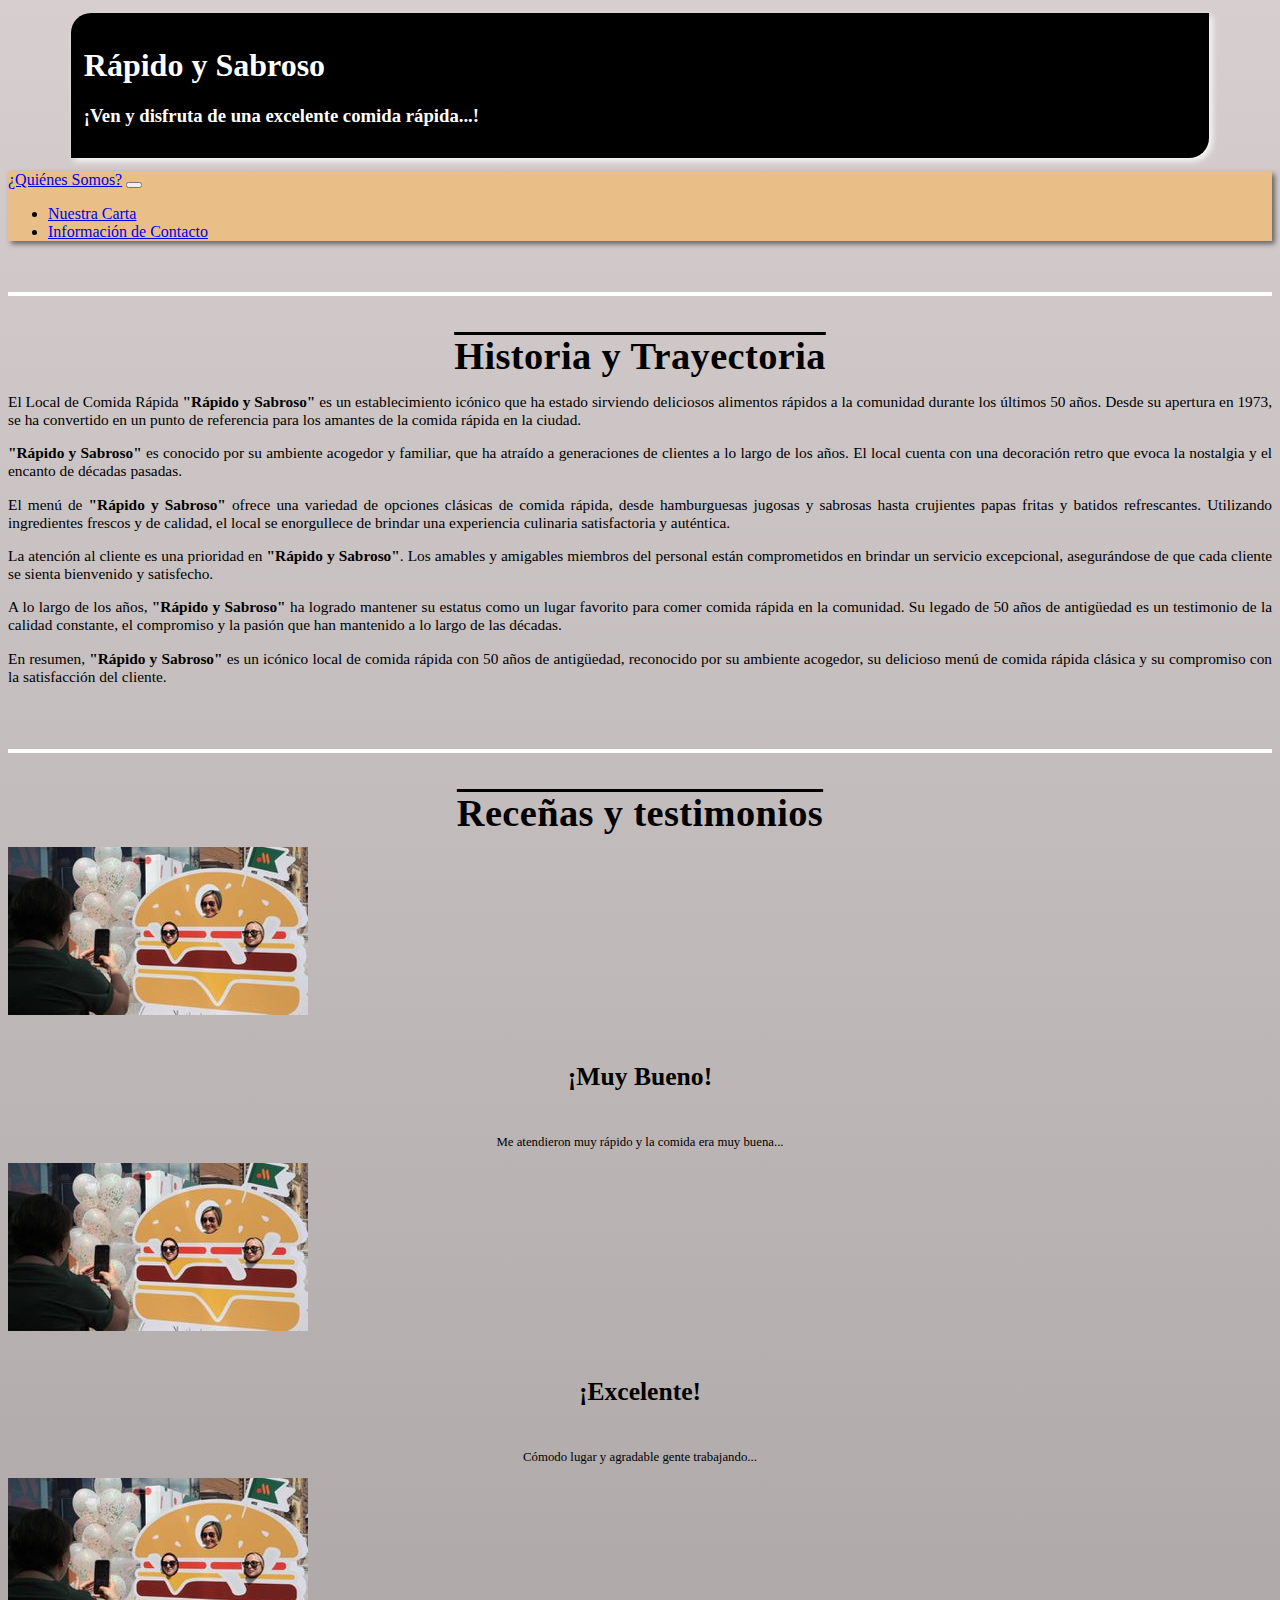
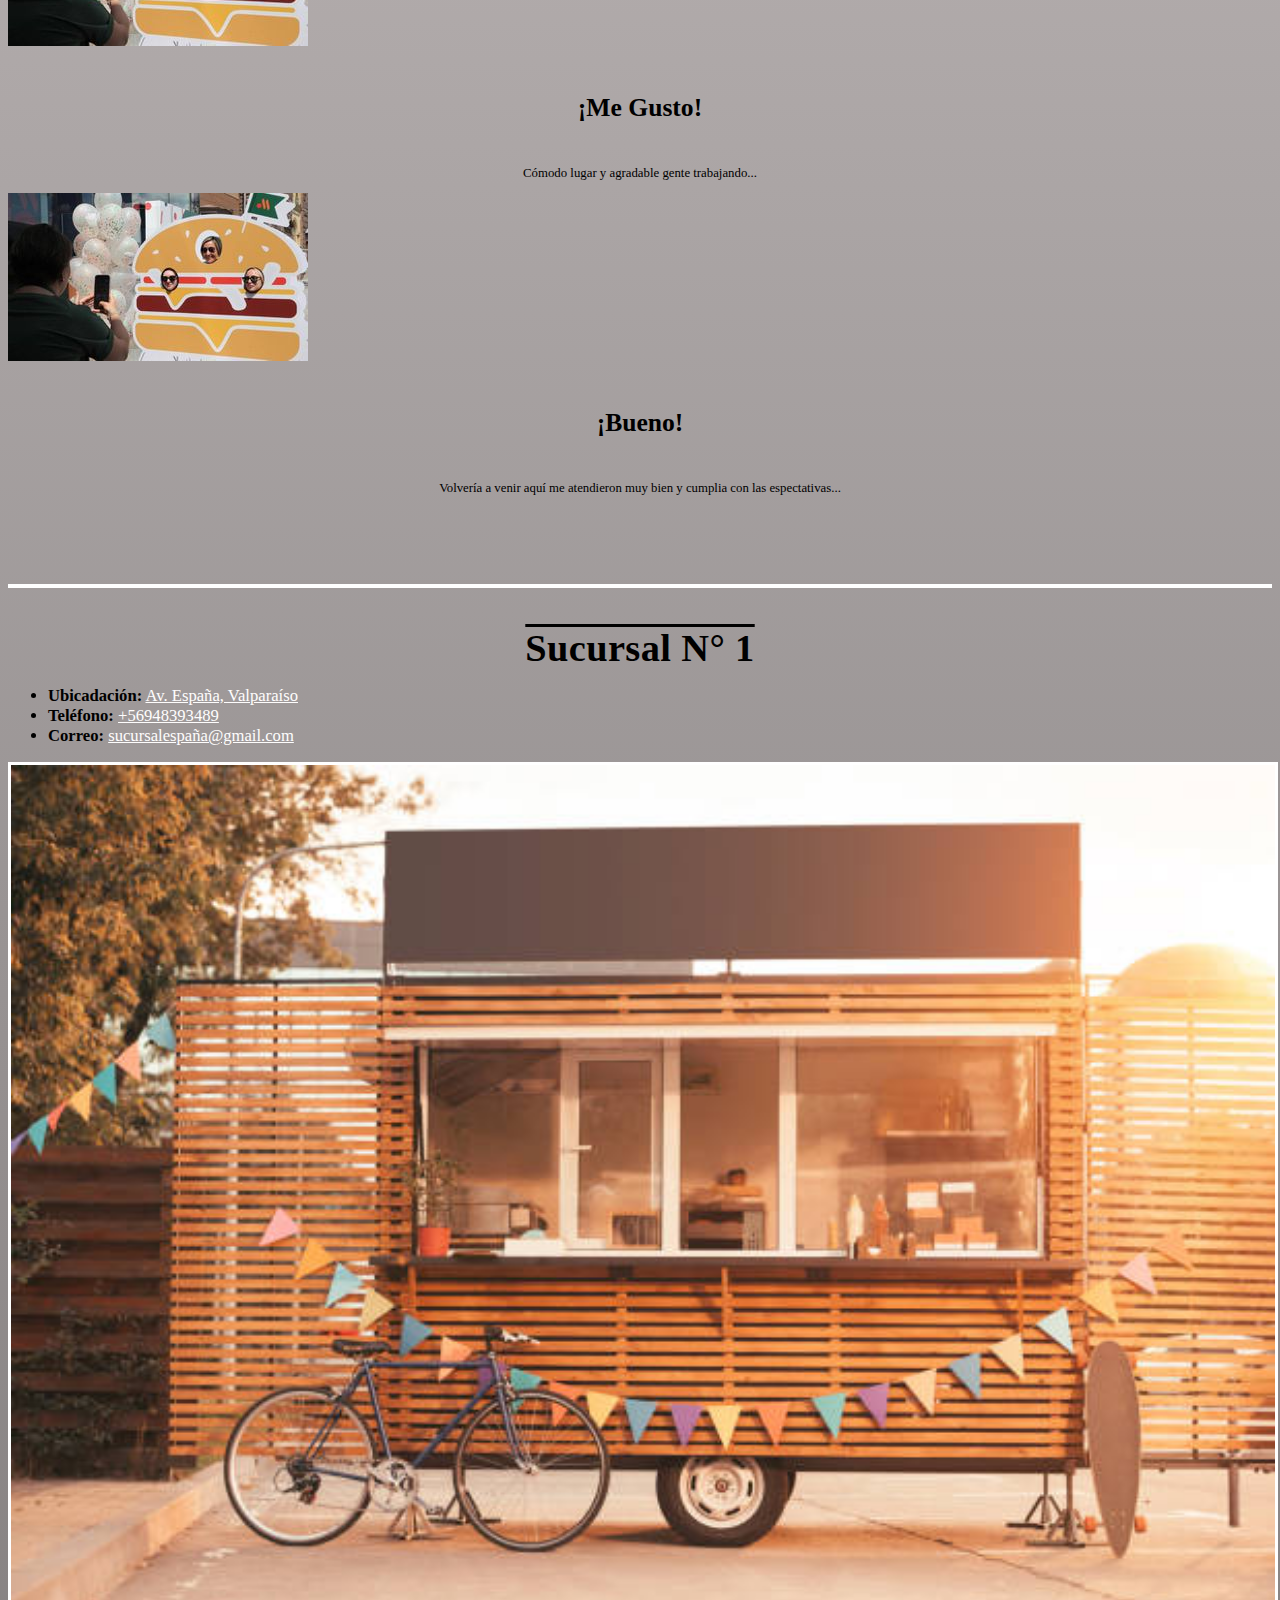
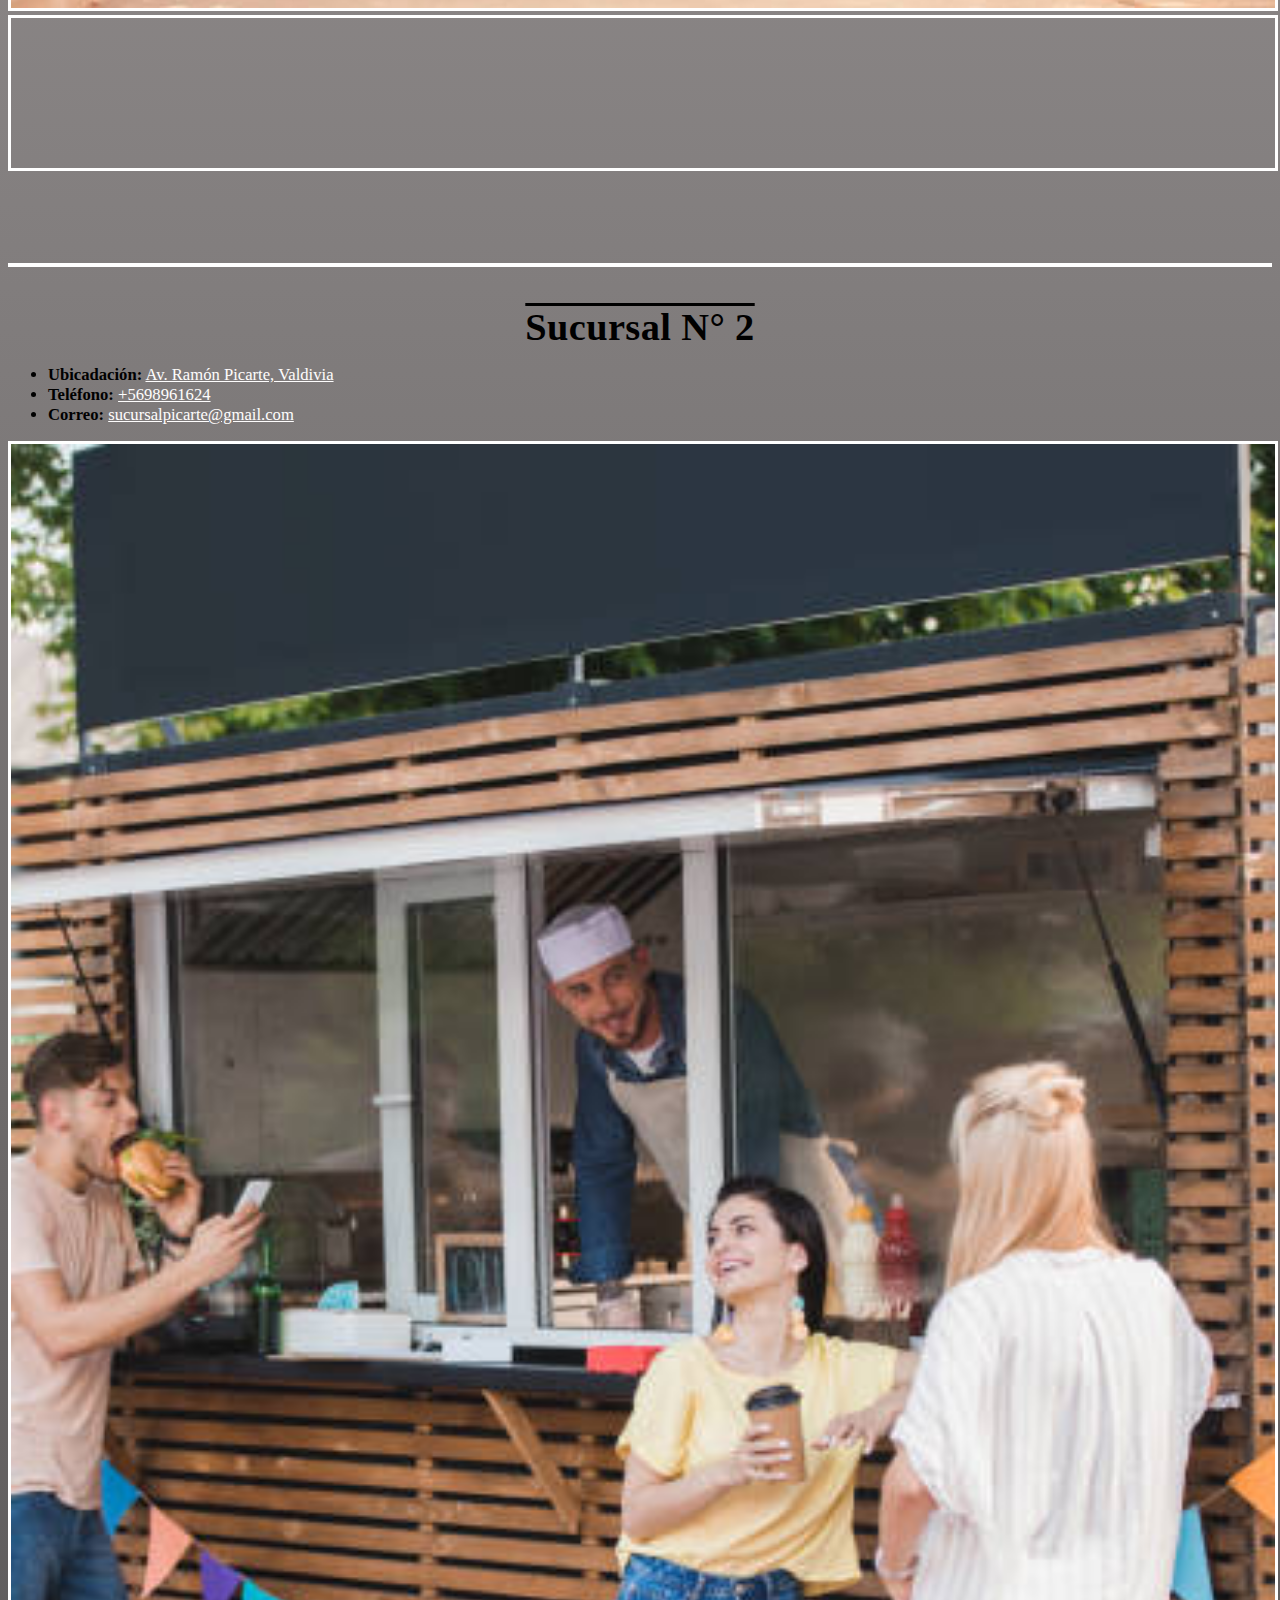
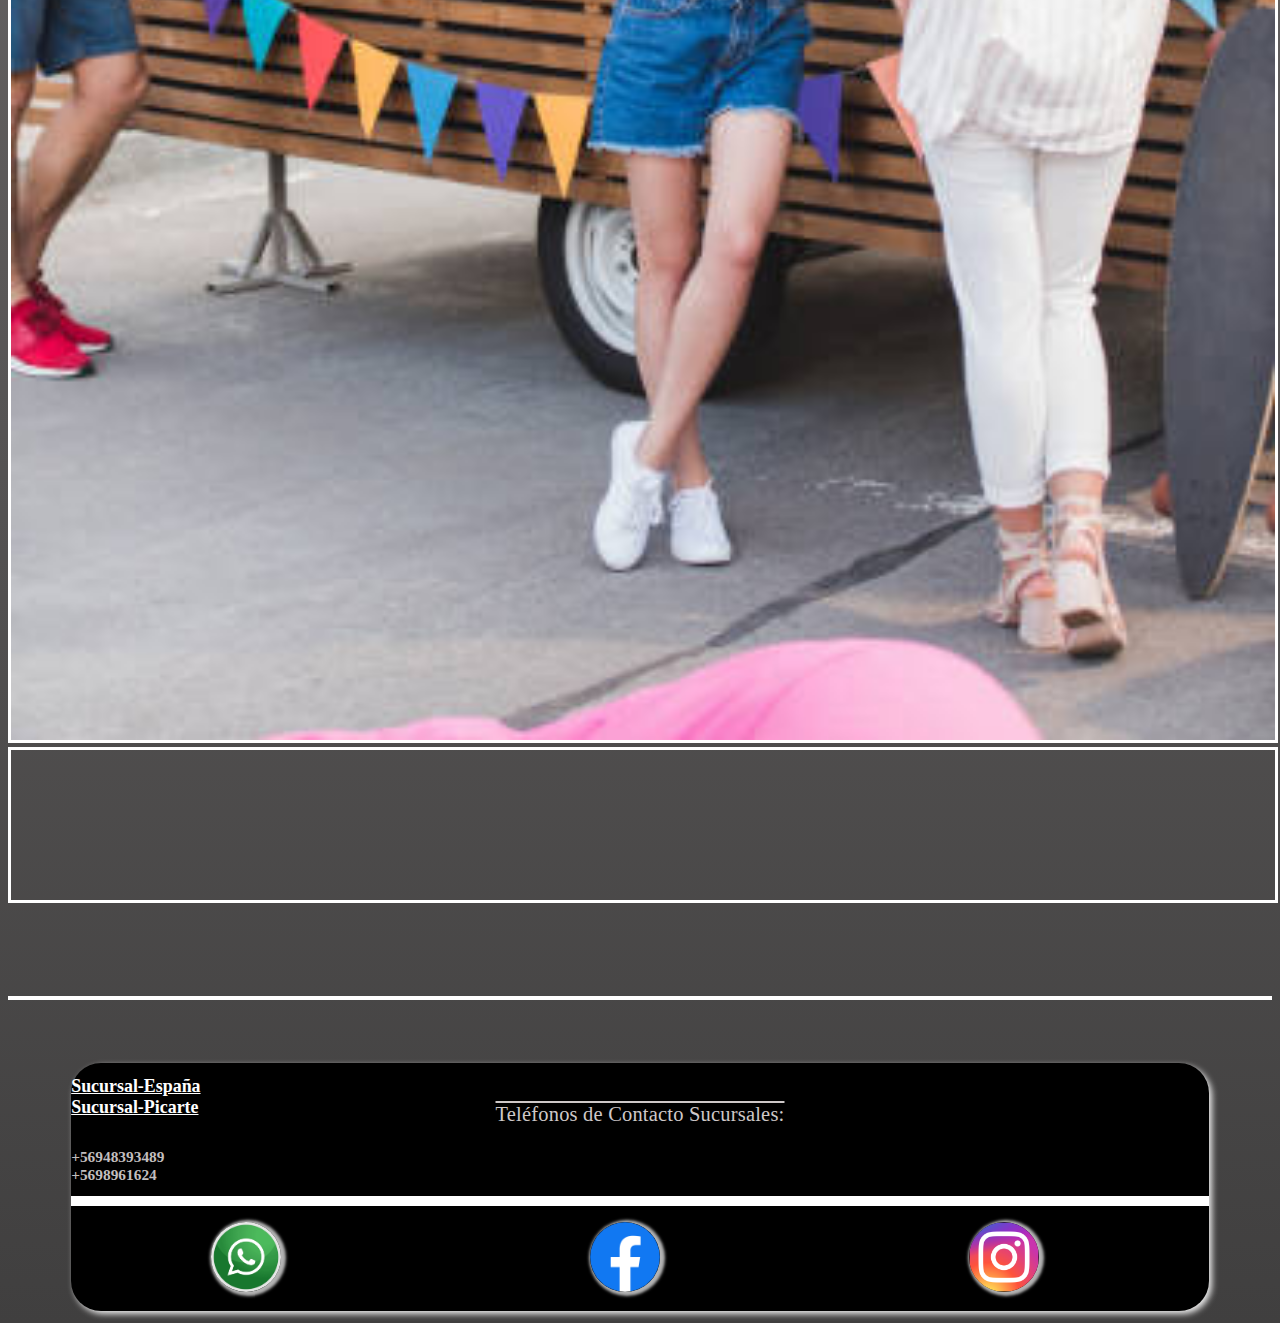
<file: index.html>
<!DOCTYPE html>
<html lang="en">
<head>
    <meta charset="UTF-8">
    <meta http-equiv="X-UA-Compatible" content="IE=edge">
    <meta name="viewport" content="width=device-width, initial-scale=1.0">
    <title>Principal</title>
    <script src="https://cdn.jsdelivr.net/npm/bootstrap@5.3.0/dist/js/bootstrap.bundle.min.js" integrity="sha384-geWF76RCwLtnZ8qwWowPQNguL3RmwHVBC9FhGdlKrxdiJJigb/j/68SIy3Te4Bkz" crossorigin="anonymous"></script>
    <link href="https://cdn.jsdelivr.net/npm/bootstrap@5.3.0/dist/css/bootstrap.min.css" rel="stylesheet" integrity="sha384-9ndCyUaIbzAi2FUVXJi0CjmCapSmO7SnpJef0486qhLnuZ2cdeRhO02iuK6FUUVM" crossorigin="anonymous">
    <link rel="stylesheet" href="css/estructura.css">
</head>
<body>
    <header>
        <div class="container-fluid text-center">
            <h1>Rápido y Sabroso</h1>
            <h3>¡Ven y disfruta de una excelente comida rápida...!</h3>
        </div>
    </header>
    <nav class="container text-center" id="nav">
        <nav class="navbar navbar-expand-lg">
            <div class="container text-center">
              <a class="navbar-brand" href="index.html">¿Quiénes Somos?</a>
              <button class="navbar-toggler" type="button" data-bs-toggle="collapse" data-bs-target="#navbarNav" aria-controls="navbarNav" aria-expanded="false" aria-label="Toggle navigation">
                <span class="navbar-toggler-icon"></span>
              </button>
              <div class="collapse navbar-collapse" id="navbarNav">
                <ul class="navbar-nav">
                  <li class="nav-item">
                    <a class="nav-link active" aria-current="page" href="carta.html">Nuestra Carta</a>
                  </li>
                  <li class="nav-item">
                    <a class="nav-link active" href="informacion_contacto.html">Información de Contacto</a>
                  </li>
                </ul>
              </div>
            </div>
          </nav>
    </nav>
    <article>
        <section>
            <div class="container text-center">
                <hr>
                <h2>Historia y Trayectoria</h2>
                <p>
                    El Local de Comida Rápida <b>"Rápido y Sabroso"</b> es un establecimiento icónico que ha estado sirviendo deliciosos 
                    alimentos rápidos a la comunidad durante los últimos 50 años. Desde su apertura en 1973, 
                    se ha convertido en un punto de referencia para los amantes de la comida rápida en la ciudad.
                </p>
                <p>
                    <b>"Rápido y Sabroso"</b> es conocido por su ambiente acogedor y familiar, que ha atraído a generaciones de clientes a lo largo de los años. 
                    El local cuenta con una decoración retro que evoca la nostalgia y el encanto de décadas pasadas.
                </p>
                <p>
                    El menú de <b>"Rápido y Sabroso"</b> ofrece una variedad de opciones clásicas de comida rápida, desde hamburguesas jugosas y sabrosas hasta crujientes papas fritas y batidos refrescantes. 
                    Utilizando ingredientes frescos y de calidad, el local se enorgullece de brindar una experiencia culinaria satisfactoria y auténtica.
                </p>
                <p>
                    La atención al cliente es una prioridad en <b>"Rápido y Sabroso"</b>. Los amables y amigables miembros del personal están comprometidos en brindar un servicio excepcional, 
                    asegurándose de que cada cliente se sienta bienvenido y satisfecho.
                </p>
                <p>
                    A lo largo de los años, <b>"Rápido y Sabroso"</b> ha logrado mantener su estatus como un lugar favorito para comer comida rápida en la comunidad. 
                    Su legado de 50 años de antigüedad es un testimonio de la calidad constante, el compromiso y la pasión que han mantenido a lo largo de las décadas.
                </p>
                <p>
                    En resumen, <b>"Rápido y Sabroso"</b> es un icónico local de comida rápida con 50 años de antigüedad, reconocido por su ambiente acogedor, 
                    su delicioso menú de comida rápida clásica y su compromiso con la satisfacción del cliente.
                </p>
            </div>
        </section>
        <section>
            <div class="container" id="receña">
                <hr>
                <h2>Receñas y testimonios</h2>
                <div class="row">
                    <div class="col-3">
                        <div class="card">
                            <img src="imagenes/card.jpg" class="card-img-top" alt="...">
                            <div class="card-body">
                              <h5 class="card-title">¡Muy Bueno!</h5>
                              <p class="card-text">Me atendieron muy rápido y la comida era muy buena...</p>
                            </div>
                          </div>
                    </div>
                    <div class="col-3">
                        <div class="card">
                            <img src="imagenes/card.jpg" class="card-img-top" alt="...">
                            <div class="card-body">
                              <h5 class="card-title">¡Excelente!</h5>
                              <p class="card-text">Cómodo lugar y agradable gente trabajando...</p>
                            </div>
                          </div>
                    </div>
                    <div class="col-3">
                        <div class="card">
                            <img src="imagenes/card.jpg" class="card-img-top" alt="...">
                            <div class="card-body">
                              <h5 class="card-title">¡Me Gusto!</h5>
                              <p class="card-text">Cómodo lugar y agradable gente trabajando...</p>
                            </div>
                          </div>
                    </div>
                    <div class="col-3">
                        <div class="card">
                            <img src="imagenes/card.jpg" class="card-img-top" alt="...">
                            <div class="card-body">
                              <h5 class="card-title">¡Bueno!</h5>
                              <p class="card-text">Volvería a venir aquí me atendieron muy bien y cumplia con las espectativas...</p>
                            </div>
                        </div>
                    </div>
                </div>
            </div>
        </section>
        <section>
            <div class="container" id="ubicaciones">
                <hr class="ubicacion">
                <div class="row">
                    <div class="col-1"></div>
                    <div class="col-3">
                        <h2>Sucursal N° 1</h2>
                    </div>
                    <div class="col-3"></div>
                    <div class="col-5">
                        <ul>
                            <li><b>Ubicadación:</b> <u>Av. España, Valparaíso</u></li>
                            <li><b>Teléfono:</b> <u>+56948393489</u></li>
                            <li><b>Correo:</b> <u>sucursalespaña@gmail.com</u></li>
                        </ul>
                    </div>
                </div>
                <div class="row">
                    <div class="col-5">
                        <img class="sucursal" src="imagenes/negocio.jpg" alt="">
                    </div>
                    <div class="col-2"></div>
                    <div class="col-5">
                        <iframe src="https://www.google.com/maps/embed?pb=!1m14!1m8!1m3!1d6690.007323532664!2d-71.587087!3d-33.030034!3m2!1i1024!2i768!4f13.1!3m3!1m2!1s0x9689e0ad8b283a07%3A0x1e351f59e0b0db63!2zQXYuIEVzcGHDsWEsIFZhbHBhcmHDrXNv!5e0!3m2!1ses!2scl!4v1686524848729!5m2!1ses!2scl" width="600" height="450" allowfullscreen="" loading="lazy" referrerpolicy="no-referrer-when-downgrade"></iframe>
                    </div>
                </div>
                <hr class="ubicacion">
                <div class="row">
                    <div class="col-1"></div>
                    <div class="col-3">
                        <h2>Sucursal N° 2</h2>
                    </div>
                    <div class="col-3"></div>
                    <div class="col-5">
                        <ul>
                            <li><b>Ubicadación:</b> <u>Av. Ramón Picarte, Valdivia</u></li>
                            <li><b>Teléfono:</b> <u>+5698961624</u></li>
                            <li><b>Correo:</b> <u>sucursalpicarte@gmail.com</u></li>
                        </ul>
                    </div>
                <div class="row">
                    <div class="col-5">
                        <img class="sucursal" src="imagenes/negocio2.jpg" alt="">
                    </div>
                    <div class="col-2"></div>
                    <div class="col-5">
                        <iframe src="https://www.google.com/maps/embed?pb=!1m18!1m12!1m3!1d3063.8297485904322!2d-73.21850562412263!3d-39.83323467153938!2m3!1f0!2f0!3f0!3m2!1i1024!2i768!4f13.1!3m3!1m2!1s0x9615eef35cb692d1%3A0xfabf588dcf61cc72!2sAv.%20Ram%C3%B3n%20Picarte%2C%20Valdivia%2C%20Los%20R%C3%ADos!5e0!3m2!1ses!2scl!4v1686526874152!5m2!1ses!2scl" width="600" height="450" allowfullscreen="" loading="lazy" referrerpolicy="no-referrer-when-downgrade"></iframe>
                    </div>
                </div>
            </div>
        </section>
    </article>
    <div class="container">
        <hr class="ubicacion">
    </div>
    <footer>
        <div class="container">
            <div class="row">
                <!--Comuna 1-->
                <div class="col-1"></div>
                <div class="col-4">
                </div>
                <div class="col-1"></div>
                <div class="col-3" id="col">Sucursal-España</div>
                <div class="col-3" id="col">Sucursal-Picarte</div>
                <!--Columna 2-->
                <div class="col-4" id="col-0">
                    Teléfonos de Contacto Sucursales:
                </div>
                <div class="col-2"></div>
                <div class="col-3" id="row">+56948393489</div>
                <div class="col-3" id="row">+5698961624</div>
            </div>
        <hr class="hr">
        <div class="aa">
            <div>
                <a href="https://www.whatsapp.com/?lang=es" target="_blank" rel="noopener noreferrer">
                    <img class="logos" src="imagenes/logo_wsp.png" alt="" class="logos">
                </a>
            </div>
            <div>
                <a href="https://www.facebook.com/" target="_blank" rel="noopener noreferrer">
                    <img class="logos" src="imagenes/logo_face.png" alt="" class="logos">
                </a>
            </div>
            <div>
                <a  href="https://www.instagram.com/" target="_blank" rel="noopener noreferrer">
                    <img class="logos" src="imagenes/Instagram_logo_2016.svg.png" alt="" class="logos">
                </a>
            </div>
        </div>
    </footer>
</body>
</html>
</file>
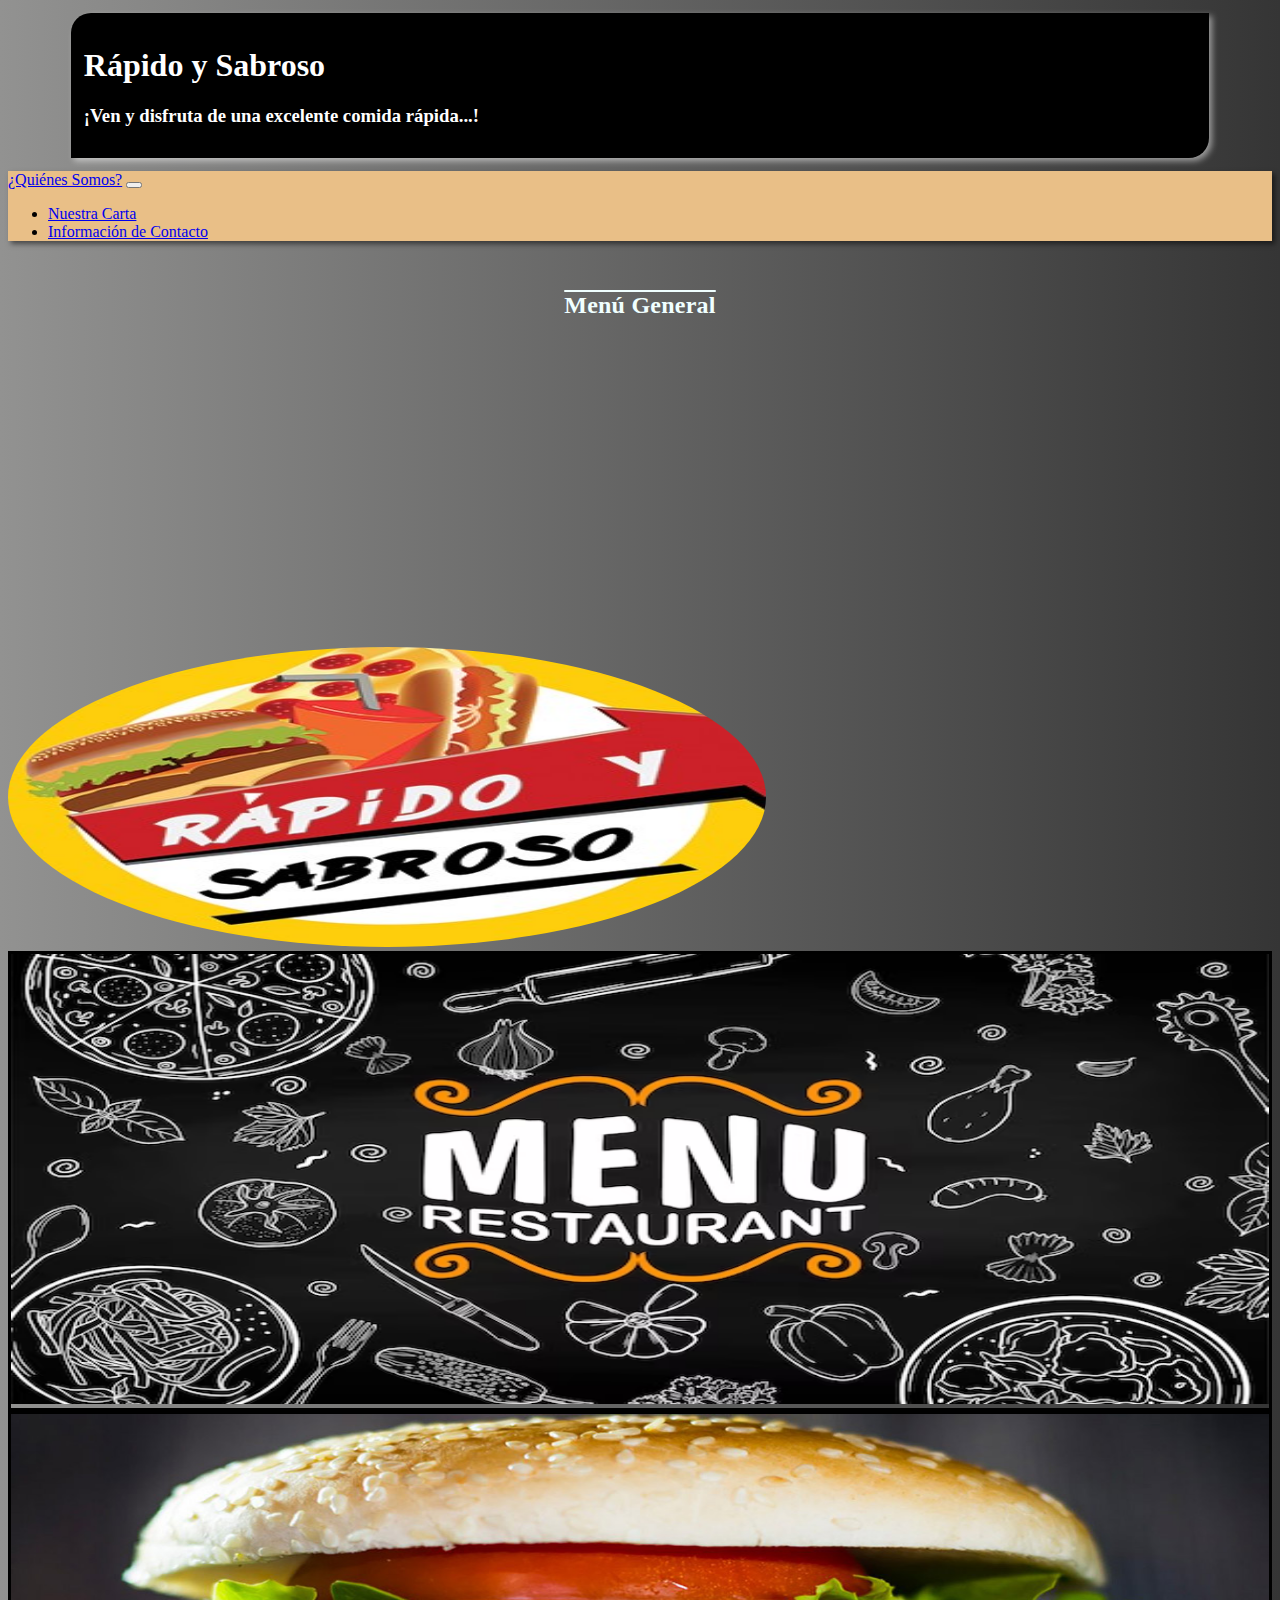
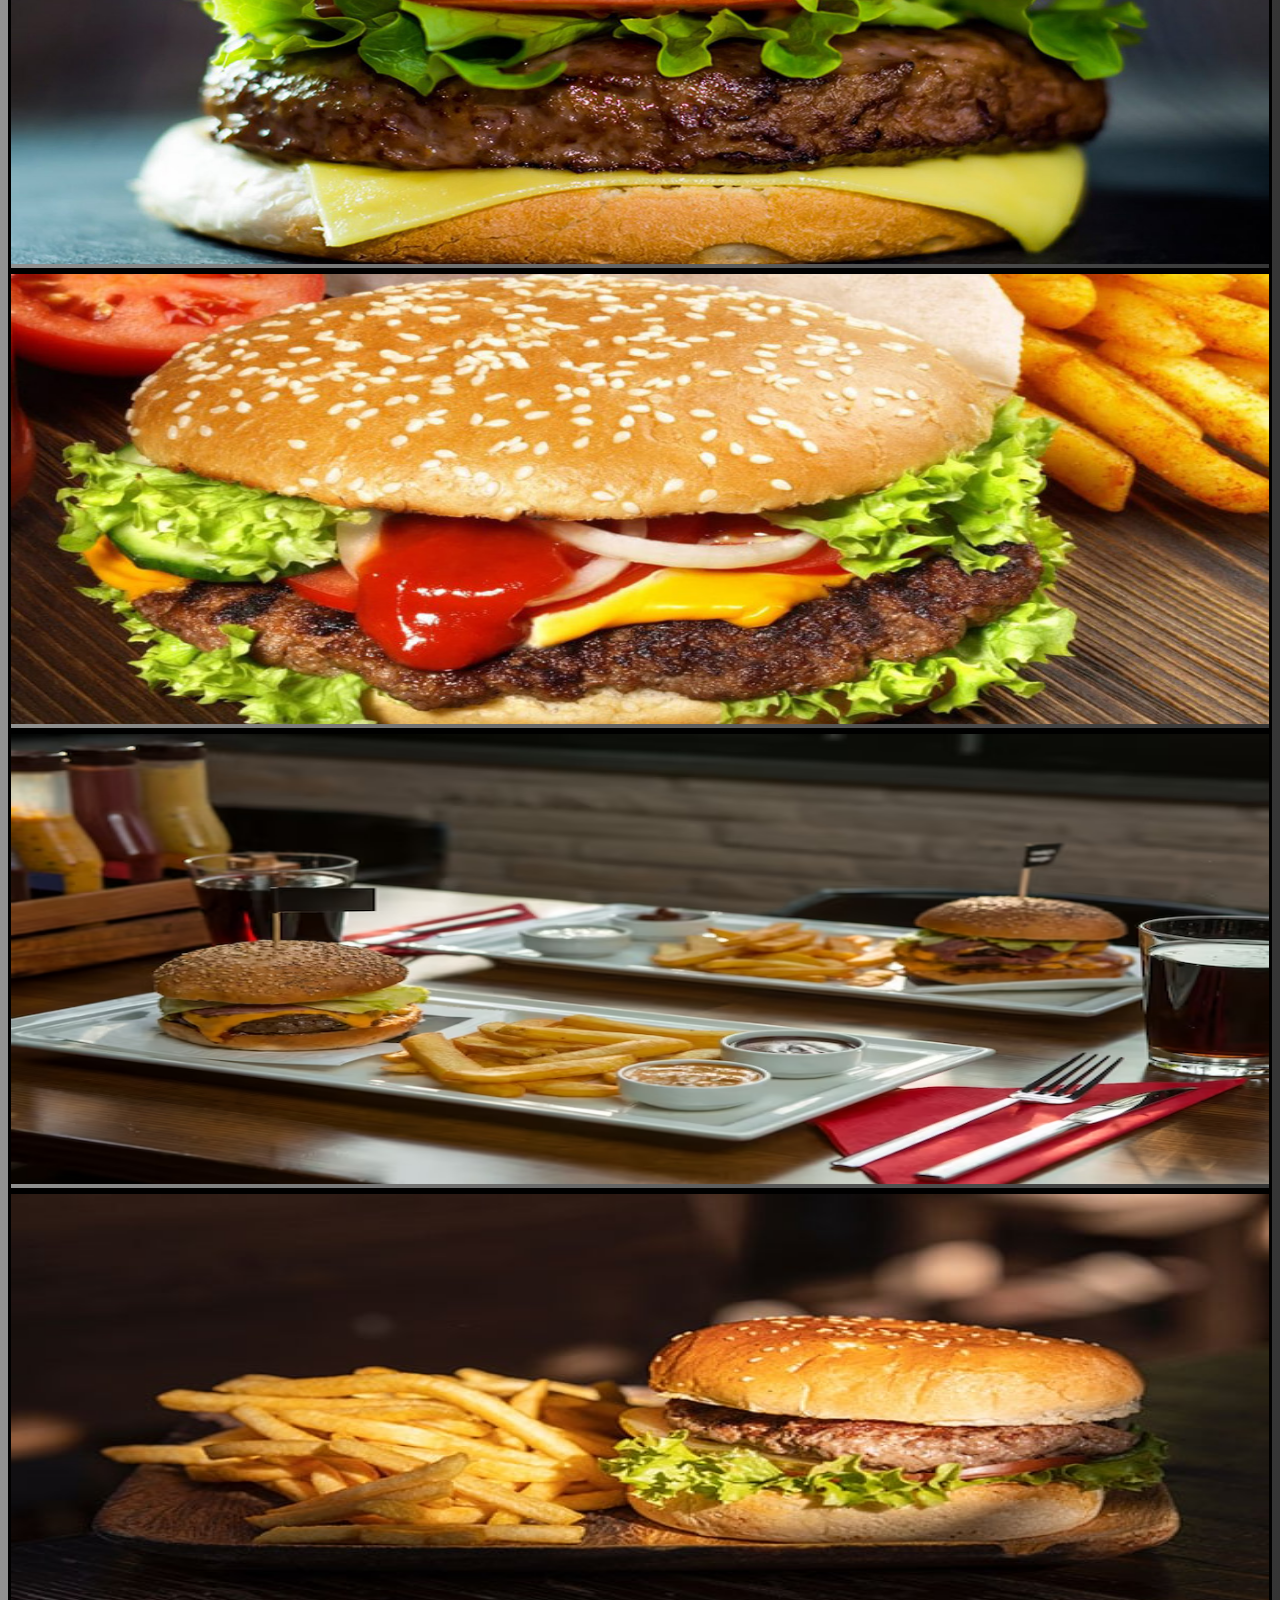
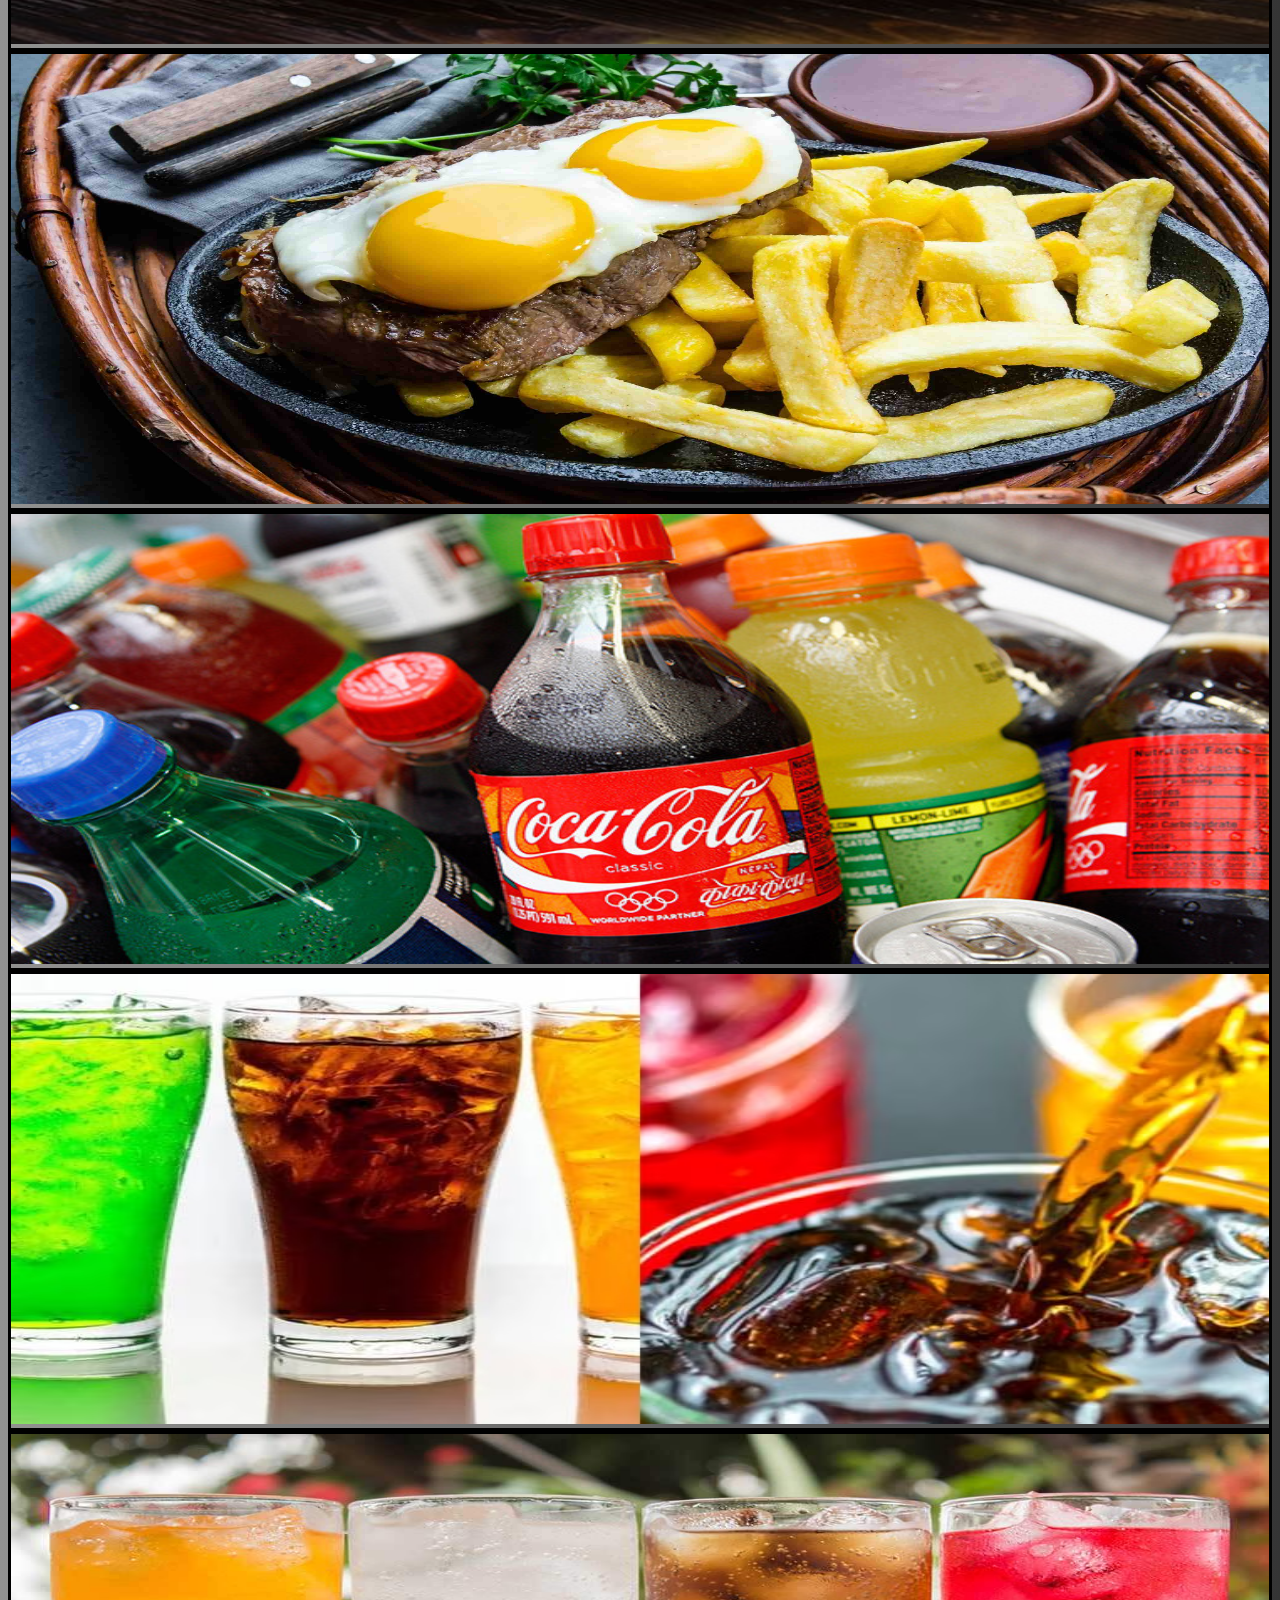
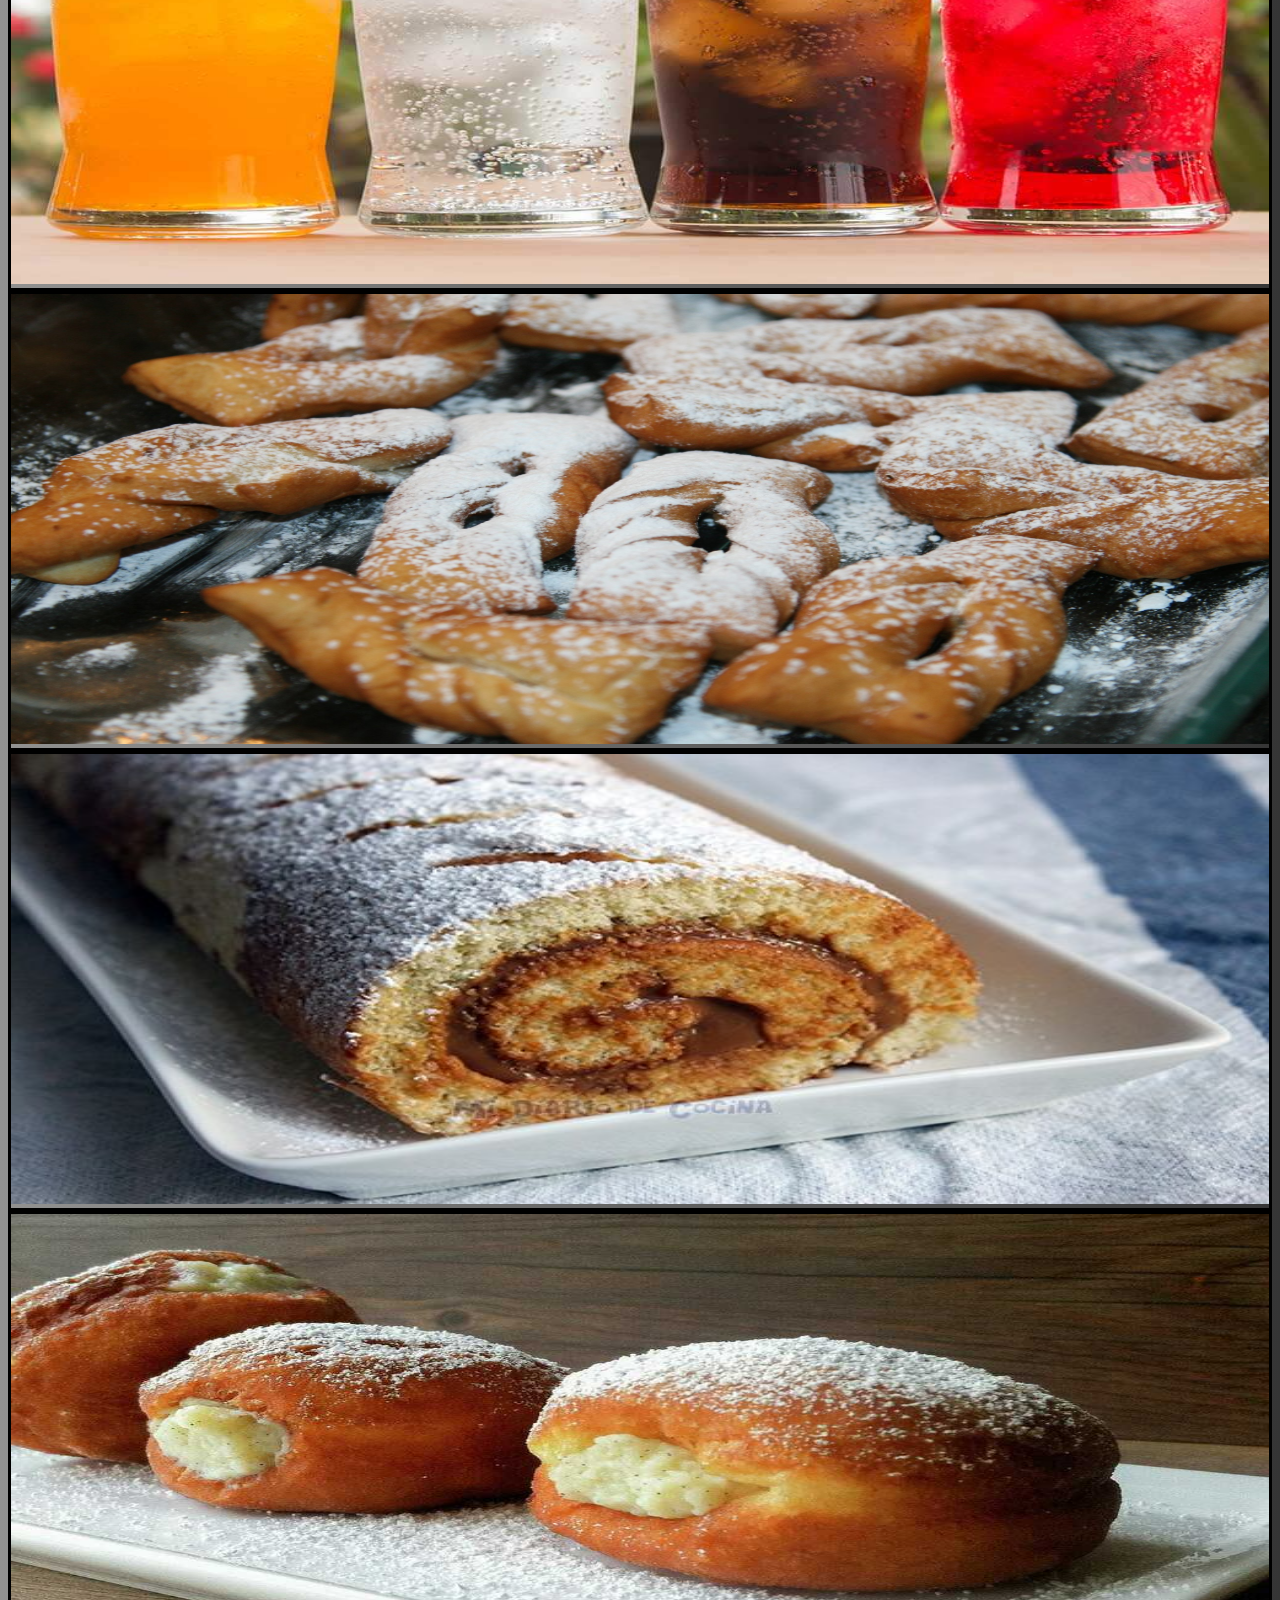
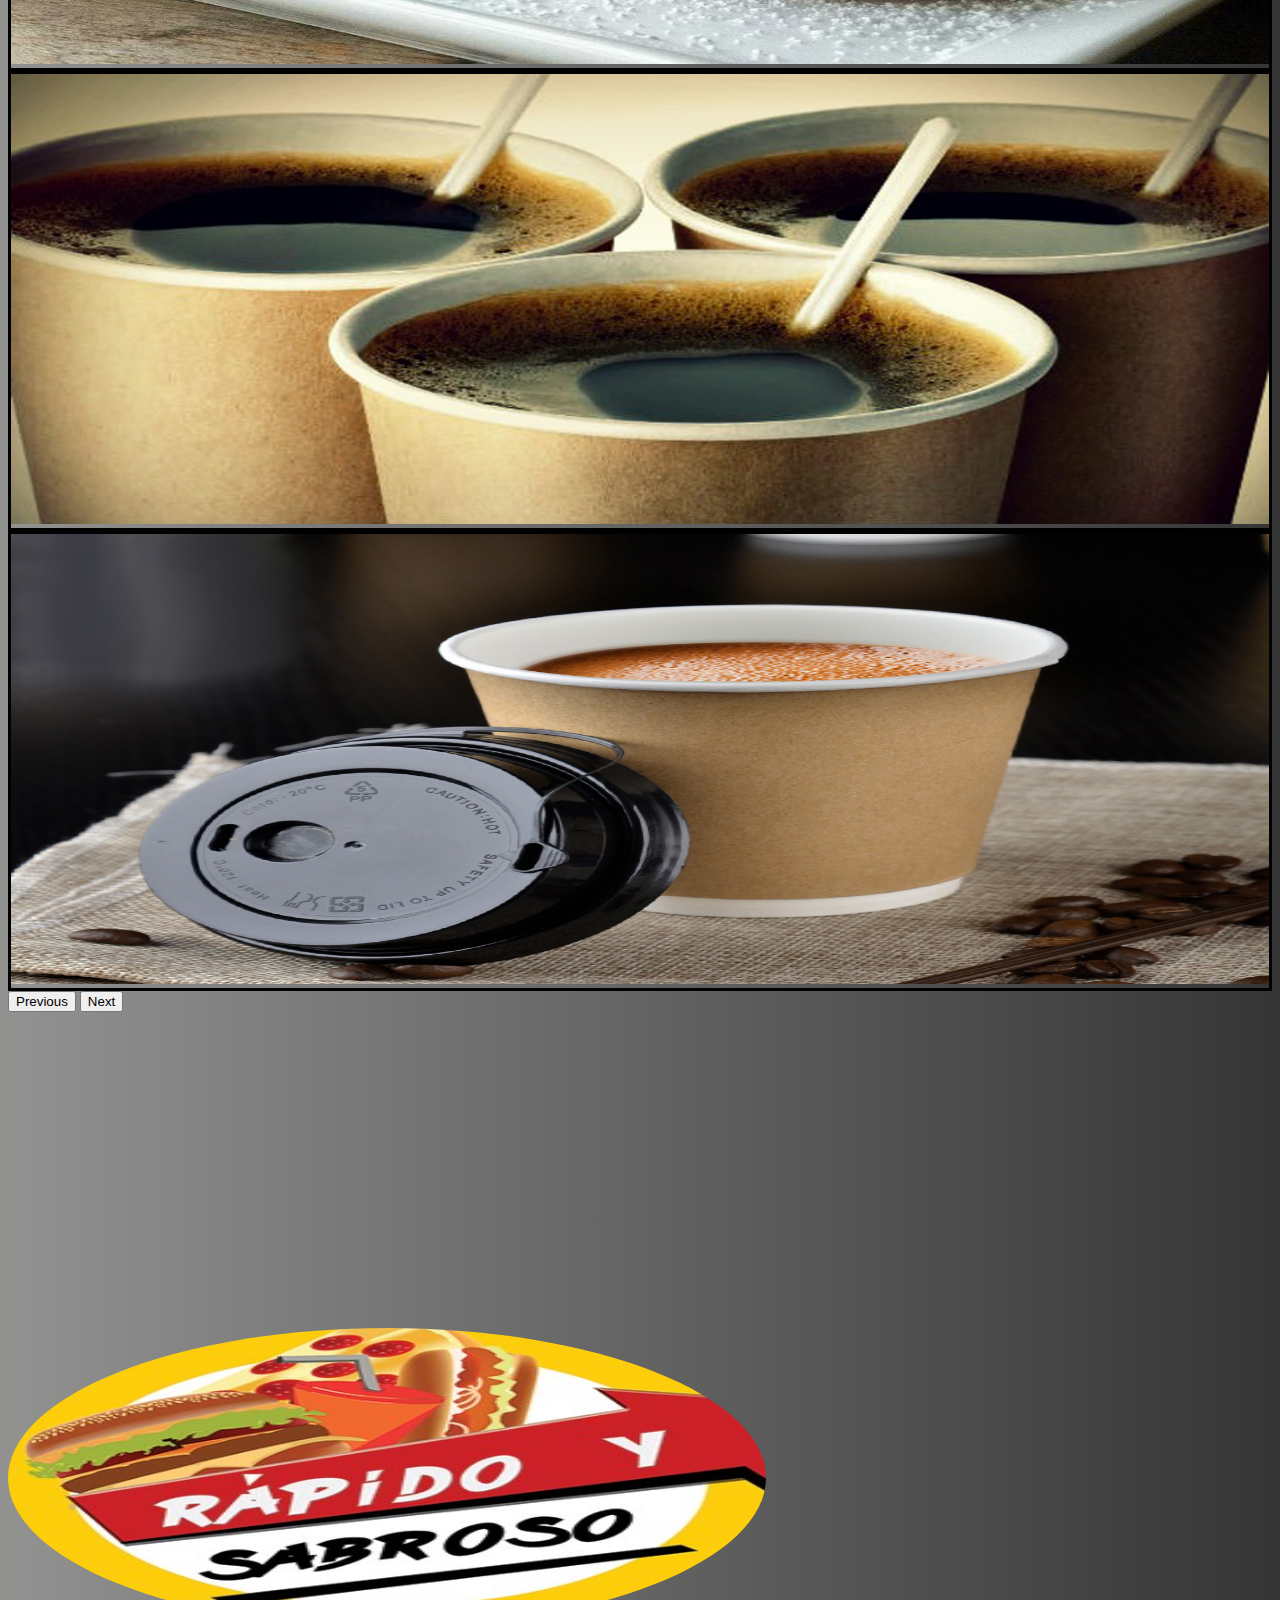
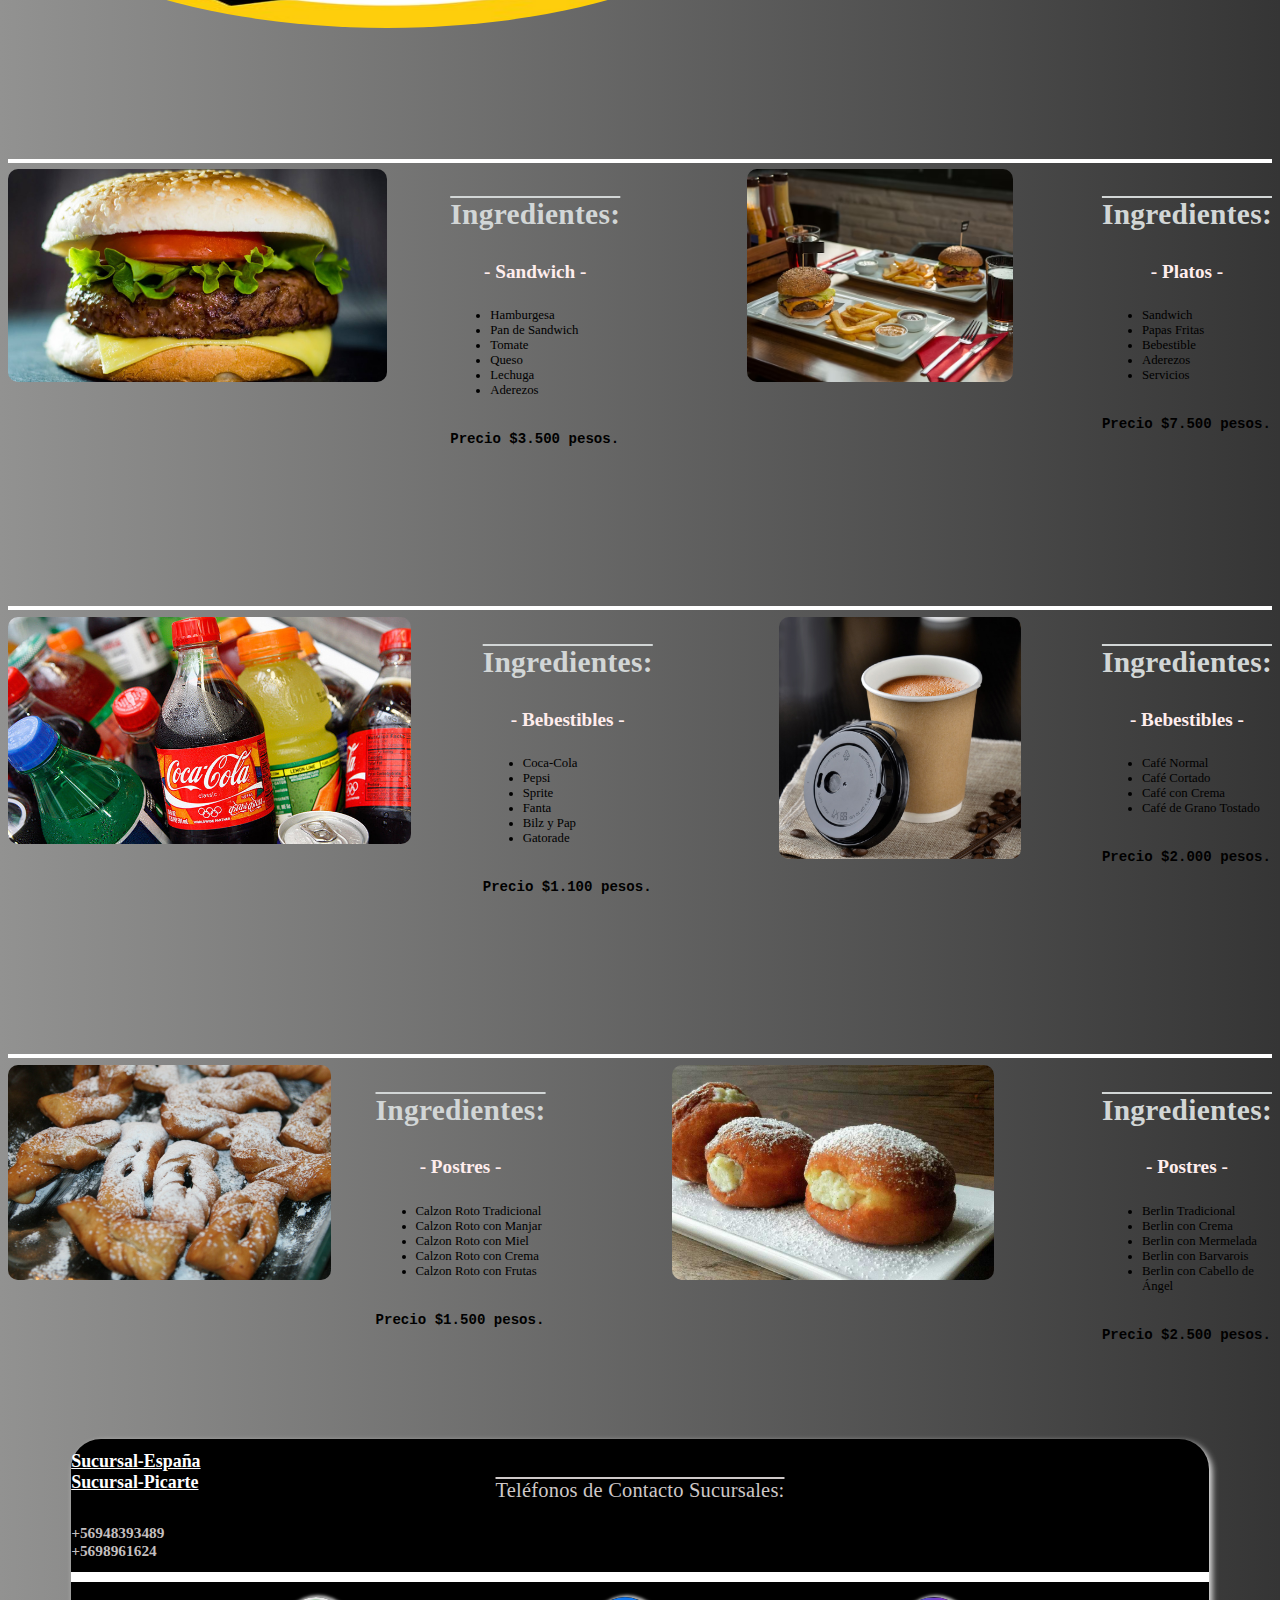
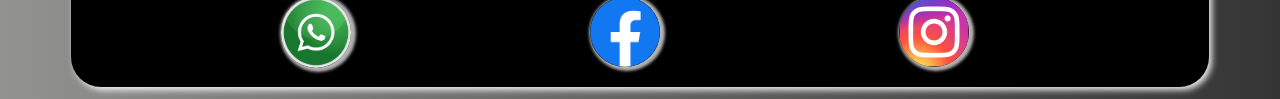
<file: carta.html>
<!DOCTYPE html>
<html lang="en">
<head>
    <meta charset="UTF-8">
    <meta http-equiv="X-UA-Compatible" content="IE=edge">
    <meta name="viewport" content="width=device-width, initial-scale=1.0">
    <title>Nuestra Carta</title>
    <script src="https://cdn.jsdelivr.net/npm/bootstrap@5.3.0/dist/js/bootstrap.bundle.min.js" integrity="sha384-geWF76RCwLtnZ8qwWowPQNguL3RmwHVBC9FhGdlKrxdiJJigb/j/68SIy3Te4Bkz" crossorigin="anonymous"></script>
    <link href="https://cdn.jsdelivr.net/npm/bootstrap@5.3.0/dist/css/bootstrap.min.css" rel="stylesheet" integrity="sha384-9ndCyUaIbzAi2FUVXJi0CjmCapSmO7SnpJef0486qhLnuZ2cdeRhO02iuK6FUUVM" crossorigin="anonymous">
    <link rel="stylesheet" href="css/style.css">
</head>
<body>
    <header>
        <div class="container-fluid text-center">
            <h1>Rápido y Sabroso</h1>
            <h3>¡Ven y disfruta de una excelente comida rápida...!</h3>
        </div>
    </header>
    <nav class="container text-center" id="nav">
        <nav class="navbar navbar-expand-lg">
            <div class="container text-center">
              <a class="navbar-brand" href="index.html">¿Quiénes Somos?</a>
              <button class="navbar-toggler" type="button" data-bs-toggle="collapse" data-bs-target="#navbarNav" aria-controls="navbarNav" aria-expanded="false" aria-label="Toggle navigation">
                <span class="navbar-toggler-icon"></span>
              </button>
              <div class="collapse navbar-collapse" id="navbarNav">
                <ul class="navbar-nav">
                  <li class="nav-item">
                    <a class="nav-link active" aria-current="page" href="carta.html">Nuestra Carta</a>
                  </li>
                  <li class="nav-item">
                    <a class="nav-link active" href="informacion_contacto.html">Información de Contacto</a>
                  </li>
                </ul>
              </div>
            </div>
          </nav>
    </nav>
    <article>
        <h2>Menú General</h2>
        <section>
              <div class="container-fluid text-center">
                <div class="row">
                    <div class="col-3">
                        <img class="logo-principal" src="imagenes/logo.jpg" alt="">
                    </div>
                    <div class="col-6">
                        <div id="carouselExampleFade" class="carousel slide carousel-fade">
                            <div class="carousel-inner">
                              <div class="carousel-item active">
                                <img src="imagenes/menu.avif" class="d-block w-100">
                              </div>
                              <div class="carousel-item">
                                <img src="imagenes/sandwich2.jpg" class="d-block w-100">
                              </div>
                              <div class="carousel-item">
                                <img src="imagenes/sandwich3.jpg" class="d-block w-100">
                              </div>
                              <div class="carousel-item">
                                <img src="imagenes/plato1.avif" class="d-block w-100">
                              </div>
                              <div class="carousel-item">
                                <img src="imagenes/plato2.jpg" class="d-block w-100">
                              </div>
                              <div class="carousel-item">
                                <img src="imagenes/plato3.jpg" class="d-block w-100">
                              </div>
                              <div class="carousel-item">
                                <img src="imagenes/bebestibles.jpg" class="d-block w-100">
                              </div>
                              <div class="carousel-item">
                                <img src="imagenes/bebestibles2.avif" class="d-block w-100">
                              </div>
                              <div class="carousel-item">
                                <img src="imagenes/bebestibles3.jpg" class="d-block w-100">
                              </div>
                              <div class="carousel-item">
                                <img src="imagenes/postre.jpg" class="d-block w-100">
                              </div>
                              <div class="carousel-item">
                                <img src="imagenes/postre2.jpg" class="d-block w-100">
                              </div>
                              <div class="carousel-item">
                                <img src="imagenes/postre4.jpg" class="d-block w-100">
                              </div>
                              <div class="carousel-item">
                                <img src="imagenes/cafe2.jpg" class="d-block w-100">
                              </div>
                              <div class="carousel-item">
                                <img src="imagenes/cafe1.jpg" class="d-block w-100">
                              </div>
                            </div>
                            <button class="carousel-control-prev" type="button" data-bs-target="#carouselExampleFade" data-bs-slide="prev">
                              <span class="carousel-control-prev-icon" aria-hidden="true"></span>
                              <span class="visually-hidden">Previous</span>
                            </button>
                            <button class="carousel-control-next" type="button" data-bs-target="#carouselExampleFade" data-bs-slide="next">
                              <span class="carousel-control-next-icon" aria-hidden="true"></span>
                              <span class="visually-hidden">Next</span>
                            </button>
                        </div>
                    </div>
                    <div class="col-3">
                        <img class="logo-principal" src="imagenes/logo.jpg" alt="">
                    </div>
                </div>
              </div>
        </section>
    </article>
    <article>
        <section class="item-1">
            <div class="container">
                <hr>
                <div class="aa">
                    <div>
                        <img src="imagenes/sandwich2.jpg" alt="">
                    </div>
                    <div class="a">
                        <h3>Ingredientes:</h3>
                        <h4>- Sandwich -</h4>
                        <ul>
                            <li>Hamburgesa</li>
                            <li>Pan de Sandwich</li>
                            <li>Tomate</li>
                            <li>Queso</li>
                            <li>Lechuga</li>
                            <li>Aderezos</li>
                        </ul>
                        <h6>Precio $3.500 pesos.</h6>
                    </div>
                    <div>
                        <img src="imagenes/plato1.avif" alt="">
                    </div>
                    <div>
                        <h3>Ingredientes:</h3>
                        <h4>- Platos -</h4>
                        <ul>
                            <li>Sandwich</li>
                            <li>Papas Fritas</li>
                            <li>Bebestible</li>
                            <li>Aderezos</li>
                            <li>Servicios</li>
                        </ul>
                        <h6>Precio $7.500 pesos.</h6>
                    </div>
                </div>
            </div>
        </section>
        <section class="item-1">
            <div class="container">
                <hr>
                <div class="aa">
                    <div>
                        <img src="imagenes/bebestibles.jpg" alt="">
                    </div>
                    <div class="a">
                        <h3>Ingredientes:</h3>
                        <h4>- Bebestibles -</h4>
                        <ul>
                            <li>Coca-Cola</li>
                            <li>Pepsi</li>
                            <li>Sprite</li>
                            <li>Fanta</li>
                            <li>Bilz y Pap</li>
                            <li>Gatorade</li>
                        </ul>
                        <h6>Precio $1.100 pesos.</h6>
                    </div>
                    <div>
                        <img src="imagenes/cafe1.jpg" alt="">
                    </div>
                    <div>
                        <h3>Ingredientes:</h3>
                        <h4>- Bebestibles -</h4>
                        <ul>
                            <li>Café Normal</li>
                            <li>Café Cortado</li>
                            <li>Café con Crema</li>
                            <li>Café de Grano Tostado</li>
                        </ul>
                        <h6>Precio $2.000 pesos.</h6>
                    </div>
                </div>
            </div>
        </section>
        <section class="item-1">
            <div class="container">
                <hr>
                <div class="aa">
                    <div>
                        <img src="imagenes/postre.jpg " alt="">
                    </div>
                    <div class="a">
                        <h3>Ingredientes:</h3>
                        <h4>- Postres -</h4>
                        <ul>
                            <li>Calzon Roto Tradicional</li>
                            <li>Calzon Roto con Manjar</li>
                            <li>Calzon Roto con Miel</li>
                            <li>Calzon Roto con Crema</li>
                            <li>Calzon Roto con Frutas</li>
                        </ul>
                        <h6>Precio $1.500 pesos.</h6>
                    </div>
                    <div>
                        <img src="imagenes/postre4.jpg" alt="">
                    </div>
                    <div>
                        <h3>Ingredientes:</h3>
                        <h4>- Postres -</h4>
                        <ul>
                            <li>Berlin Tradicional</li>
                            <li>Berlin con Crema</li>
                            <li>Berlin con Mermelada</li>
                            <li>Berlin con Barvarois</li>
                            <li>Berlin con Cabello de Ángel</li>
                        </ul>
                        <h6>Precio $2.500 pesos.</h6>
                    </div>
                </div>
            </div>
        </section>
    </article>
    <footer>
      <div class="container">
          <div class="row">
              <!--Comuna 1-->
              <div class="col-1"></div>
              <div class="col-4">
              </div>
              <div class="col-1"></div>
              <div class="col-3" id="col">Sucursal-España</div>
              <div class="col-3" id="col">Sucursal-Picarte</div>
              <!--Columna 2-->
              <div class="col-4" id="col-0">
                  Teléfonos de Contacto Sucursales:
              </div>
              <div class="col-2"></div>
              <div class="col-3" id="row">+56948393489</div>
              <div class="col-3" id="row">+5698961624</div>
          </div>
      <hr class="hr">
      <div class="aa">
          <div>
              <a href="https://www.whatsapp.com/?lang=es" target="_blank" rel="noopener noreferrer">
                  <img class="logos" src="imagenes/logo_wsp.png" alt="" class="logos">
              </a>
          </div>
          <div>
              <a href="https://www.facebook.com/" target="_blank" rel="noopener noreferrer">
                  <img class="logos" src="imagenes/logo_face.png" alt="" class="logos">
              </a>
          </div>
          <div>
              <a  href="https://www.instagram.com/" target="_blank" rel="noopener noreferrer">
                  <img class="logos" src="imagenes/Instagram_logo_2016.svg.png" alt="" class="logos">
              </a>
          </div>
      </div>
  </footer>
</body>
</html>
</file>
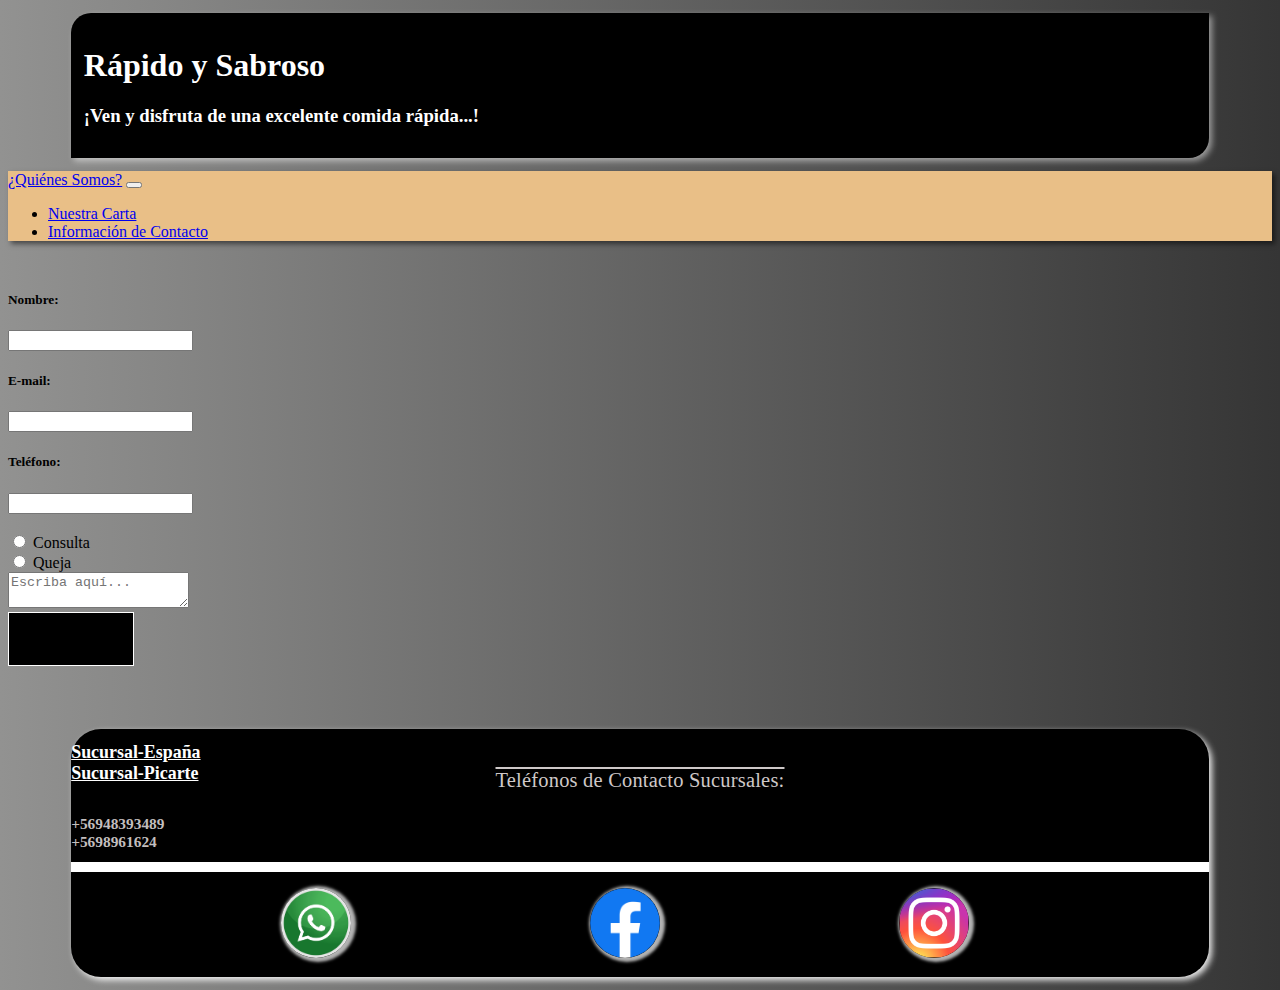
<file: informacion_contacto.html>
<!DOCTYPE html>
<html lang="en">
<head>
    <meta charset="UTF-8">
    <meta http-equiv="X-UA-Compatible" content="IE=edge">
    <meta name="viewport" content="width=device-width, initial-scale=1.0">
    <title>Información de Contacto</title>
    <script src="https://cdn.jsdelivr.net/npm/bootstrap@5.3.0/dist/js/bootstrap.bundle.min.js" integrity="sha384-geWF76RCwLtnZ8qwWowPQNguL3RmwHVBC9FhGdlKrxdiJJigb/j/68SIy3Te4Bkz" crossorigin="anonymous"></script>
    <link href="https://cdn.jsdelivr.net/npm/bootstrap@5.3.0/dist/css/bootstrap.min.css" rel="stylesheet" integrity="sha384-9ndCyUaIbzAi2FUVXJi0CjmCapSmO7SnpJef0486qhLnuZ2cdeRhO02iuK6FUUVM" crossorigin="anonymous">
    <link rel="stylesheet" href="css/style.css">
</head>
<body>
    <header>
        <div class="container-fluid text-center">
            <h1>Rápido y Sabroso</h1>
            <h3>¡Ven y disfruta de una excelente comida rápida...!</h3>
        </div>
    </header>
    <nav class="container text-center" id="nav">
        <nav class="navbar navbar-expand-lg">
            <div class="container text-center">
              <a class="navbar-brand" href="index.html">¿Quiénes Somos?</a>
              <button class="navbar-toggler" type="button" data-bs-toggle="collapse" data-bs-target="#navbarNav" aria-controls="navbarNav" aria-expanded="false" aria-label="Toggle navigation">
                <span class="navbar-toggler-icon"></span>
              </button>
              <div class="collapse navbar-collapse" id="navbarNav">
                <ul class="navbar-nav">
                  <li class="nav-item">
                    <a class="nav-link active" aria-current="page" href="carta.html">Nuestra Carta</a>
                  </li>
                  <li class="nav-item">
                    <a class="nav-link active" href="informacion_contacto.html">Información de Contacto</a>
                  </li>
                </ul>
              </div>
            </div>
          </nav>
    </nav>
    <article>
        <section>
            <div class="container">
                <form>
                    <div class="mb-3">
                      <label for="exampleInputEmail1" class="form-label"><h5>Nombre:</h5></label>
                      <input type="name" class="form-control" id="exampleInputEmail1" aria-describedby="emailHelp" required>
                    </div>
                    <div class="mb-3">
                        <label for="exampleInputEmail1" class="form-label" required><h5>E-mail:</h5></label>
                        <input type="email" class="form-control" id="exampleInputEmail1" aria-describedby="emailHelp" required>
                      </div>
                    <div class="mb-3">
                      <label for="exampleInputPassword1" class="form-label" required><h5>Teléfono:</h5></label>
                      <input type="number" class="form-control" id="exampleInputPassword1" required>
                    </div>
                    <br>
                        <div class="form-check">
                            <input class="form-check-input" type="radio" name="flexRadioDefault" id="flexRadioDefault1" required>
                            <label class="form-check-label" for="flexRadioDefault1">
                              Consulta
                            </label>
                          </div>
                          <div class="form-check">
                            <input class="form-check-input" type="radio" name="flexRadioDefault" id="flexRadioDefault2" required>
                            <label class="form-check-label" for="flexRadioDefault2">
                              Queja
                            </label>
                          </div>
                          <div class="mb-3">
                            <label for="validationTextarea" class="form-label"></label>
                            <textarea class="form-control" id="validationTextarea" placeholder="Escriba aquí..." required></textarea>
                            <div class="invalid-feedback">
                            </div>
                          </div>
                          <div class="row">
                            <div class="col-5"></div>
                            <div class="col">
                              <button type="submit" class="btn btn-primary" id="boton"><h4>Enviar</h4></button>
                            </div>
                            <div class="col-5"></div>
                          </div>
                </form>
        </section>
    </article>
    <footer>
      <div class="container">
          <div class="row">
              <!--Comuna 1-->
              <div class="col-1"></div>
              <div class="col-4">
              </div>
              <div class="col-1"></div>
              <div class="col-3" id="col">Sucursal-España</div>
              <div class="col-3" id="col">Sucursal-Picarte</div>
              <!--Columna 2-->
              <div class="col-4" id="col-0">
                  Teléfonos de Contacto Sucursales:
              </div>
              <div class="col-2"></div>
              <div class="col-3" id="row">+56948393489</div>
              <div class="col-3" id="row">+5698961624</div>
          </div>
      <hr class="hr">
      <div class="aa">
          <div>
              <a href="https://www.whatsapp.com/?lang=es" target="_blank" rel="noopener noreferrer">
                  <img class="logos" src="imagenes/logo_wsp.png" alt="" class="logos">
              </a>
          </div>
          <div>
              <a href="https://www.facebook.com/" target="_blank" rel="noopener noreferrer">
                  <img class="logos" src="imagenes/logo_face.png" alt="" class="logos">
              </a>
          </div>
          <div>
              <a  href="https://www.instagram.com/" target="_blank" rel="noopener noreferrer">
                  <img class="logos" src="imagenes/Instagram_logo_2016.svg.png" alt="" class="logos">
              </a>
          </div>
      </div>
  </footer>
    </footer>
</body>
</html>
</file>
<file: css/estructura.css>
body {
    background-image: linear-gradient(#d7cfcf, #403f3f);
}
header {
    margin: 1% 5% 1% 5%;
    padding: 1%;
    color: white;
    font-family: cursive;
    background-color: black;
    border-radius: 20px 0 20px 0;
    box-shadow: 3px 3px 6px rgba(255, 255, 255, 0.9);
}
#nav {
    background-color: rgb(233, 191, 135);
    margin-bottom: 4%;
    box-shadow: 3px 3px 5px rgba(0, 0, 0, 0.5);
}
article h2 {
    color: black;
    text-decoration: overline;
    text-align: center;
    margin-bottom: 1%;
    font-family: fantasy;
    letter-spacing: 0.01em;
}
section {
    margin-top: 2%;
}
section p {
    text-align: justify;
    color: black;
    font-size: 2vw;
}
@media (min-width: 1000px) {
    section p {
        font-size: 1.2vw;
    }
}
#receña {
    margin-top: 5%;
}
h2 {
    font-size: 4vw;
}
@media (min-width: 1200px) {
    h2 {
        font-size: 3vw;
    }
}
.card {
    height: 100%;
    width: 100%;
}
.card-title {
    text-align: center;
    font-size: 2.2vw;
}
@media (min-width: 1200px) {
    .card-title {
        font-size: 2vw;
    }
}
.card-text {
    font-size: 1.5vw;
    text-align: center;
}
@media (min-width: 1200px) {
    .card-text {
        font-size: 1vw;
    }
}
#ubicaciones {
    margin-top: 5%;
}
#ubicaciones h2 {
    font-size: 3.4vw;
    margin-top: 15%;
}
@media (min-width: 1200px) {
    #ubicaciones h2 {
        font-size: 3vw;
        margin-top: 0%;
    }
}
#ubicaciones li {
    font-size: 1.7vw;
}
@media (min-width: 1200px) {
    #ubicaciones li {
      font-size: 1.3vw; /* Tamaño para pantallas más grandes (>= 1200px) */
    }
}
.ubicacion {
    margin-top: 7%;
}
iframe {
    height: 100%;
    width: 100%;
    border: 3px solid white;
}
.sucursal {
    height: 100%;
    width: 100%;
    border: 3px solid white;
}
.item-1 {
    margin-top: 10%;
    font-size: 1vw; /* Tamaño de fuente responsiva */
    font-family: cursive;
}
.item-1 h3 {
    font-size: 2.3vw;
    font-family: fantasy;
    letter-spacing: 0.01em;
    color: rgb(210, 214, 214);
    text-decoration: overline;
}
.item-1 h4 {
    font-size: 1.5vw;
    text-align: center;
    color: rgb(255, 237, 237);
    font-weight: bold;
    
}
.item-1 h6 {
    font-size: 1.1vw;
    font-family: monospace;
    font-weight: bold;
}
.item-1 img {
    height: auto;
    max-height: 450px;
    width: 75%;
    border-radius: 10px;
}
u {
    color: rgb(254, 253, 253);
}
.aa {
    display: flex;
    justify-content: space-around;
}
hr {
    margin-bottom: 3%;
    border: none;
    height: 4px;
    background-color: white;
}
footer {
    margin: 5% 5% 1% 5%;
    padding-top: 1%;
    margin-top: 5%;
    background-color: rgb(0, 0, 0);
    border-radius: 30px;
    box-shadow: 3px 3px 6px rgba(255, 255, 255, 0.9);
    color: rgb(206, 200, 200);
}
#row {
    font-size: 1.5vw;
    font-weight: bold;
    color: #c2bebe;
}
@media (min-width: 700px) {
    #row {
        font-size: 1.2vw;
    }
}
#col {
    color: rgb(255, 255, 255);
    font-size: 1.7vw;
    text-decoration: underline;
    font-family: cursive;
    font-weight: bold;
}
@media (min-width: 700px) {
    #col {
        font-size: 1.4vw;
    }
}
#col-0 {
    margin-top: -1.3%;
    font-size: 1.8vw;
    font-family: fantasy;
    letter-spacing: 0.01em;
    text-decoration: overline;
    text-align: center;
    margin-bottom: 1%;
}
@media (min-width: 700px) {
    #col-0 {
        font-size: 1.6vw;
        margin-bottom: 2%;
    }
}
.hr {
    margin-top: 1%;
    margin-bottom: 2%;
    border: none;
    height: 5px;
    background-color: white;
}
@media (min-width: 1000px) {
    .hr {
        border: none;
        height: 10px;
        background-color: white;
        margin-bottom: 0.5%;
    }
}
.logos {
    height: auto;
    max-width: 23px;
    width: 100%;
    border-radius: 50%;
    box-shadow: 2px 1px 3px 3px rgba(255, 255, 255, 0.7);
    margin-bottom: 30%;
}
@media (min-width: 700px) {
    .logos {
        height: auto;
        max-width: 100px;
        width: 70%;
        margin-top: 10%;
        margin-bottom: 15%;
    }
}
</file>
<file: css/style.css>
body {
    background-image: linear-gradient(to right, #929291, #353535);
}
header {
    margin: 1% 5% 1% 5%;
    padding: 1%;
    color: white;
    font-family: cursive;
    background-color: black;
    border-radius: 20px 0 20px 0;
    box-shadow: 3px 3px 6px rgba(255, 255, 255, 0.5);
}
.logo-principal {
    height: auto;
    max-height: 300px;
    width: 60%;
    border-radius: 50%;
    margin-top: 25%;
}
#nav {
    background-color: rgb(233, 191, 135);
    margin-bottom: 4%;
    box-shadow: 3px 3px 5px rgba(0, 0, 0, 0.5);
}
article h2 {
    color: azure;
    text-decoration: overline;
    text-align: center;
    margin-bottom: 1%;
    font-family: fantasy;
    letter-spacing: 0.01em;
}
section p {
    text-align: justify;
    color: rgb(208, 205, 205);
    font-size: 1.4vw;
}
.item-1 {
    margin-top: 10%;
    font-size: 1vw; /* Tamaño de fuente responsiva */
    font-family: cursive;
}
.item-1 h3 {
    font-size: 2.3vw;
    font-family: fantasy;
    letter-spacing: 0.01em;
    color: rgb(210, 214, 214);
    text-decoration: overline;
}
.item-1 h4 {
    font-size: 1.5vw;
    text-align: center;
    color: rgb(255, 237, 237);
    font-weight: bold;
    
}
.item-1 h6 {
    font-size: 1.1vw;
    font-family: monospace;
    font-weight: bold;
}
.item-1 img {
    height: auto;
    max-height: 450px;
    width: 75%;
    border-radius: 10px;
}
.a {
    margin: 0 10% 0 -5% ;
}
.aa {
    display: flex;
    justify-content: space-evenly;
}
hr {
    border: none;
    height: 4px;
    background-color: white;
}
/* Estilo responsivo para el carrusel */
.carousel-item img {
    height: auto;
    max-height: 450px;
    width: 100%;
}
.carousel-item {
    border: 3px solid black;
}
#boton {
    background-color: black;
    border: white 1px solid;
    width: 14vh;
}
footer {
    margin: 5% 5% 1% 5%;
    padding-top: 1%;
    margin-top: 5%;
    background-color: rgb(0, 0, 0);
    border-radius: 30px;
    box-shadow: 3px 3px 6px rgba(255, 255, 255, 0.9);
    color: rgb(206, 200, 200);
}
#row {
    font-size: 1.5vw;
    font-weight: bold;
    color: #c2bebe;
}
@media (min-width: 700px) {
    #row {
        font-size: 1.2vw;
    }
}
#col {
    color: rgb(255, 255, 255);
    font-size: 1.7vw;
    text-decoration: underline;
    font-family: cursive;
    font-weight: bold;
}
@media (min-width: 700px) {
    #col {
        font-size: 1.4vw;
    }
}
#col-0 {
    margin-top: -1.3%;
    font-size: 1.8vw;
    font-family: fantasy;
    letter-spacing: 0.01em;
    text-decoration: overline;
    text-align: center;
    margin-bottom: 1%;
}
@media (min-width: 700px) {
    #col-0 {
        font-size: 1.6vw;
        margin-bottom: 2%;
    }
}
.hr {
    margin-top: 1%;
    margin-bottom: 2%;
    border: none;
    height: 5px;
    background-color: white;
}
@media (min-width: 1000px) {
    .hr {
        border: none;
        height: 10px;
        background-color: white;
        margin-bottom: 0.5%;
    }
}
.logos {
    height: auto;
    max-width: 23px;
    width: 100%;
    border-radius: 50%;
    box-shadow: 2px 1px 3px 3px rgba(255, 255, 255, 0.7);
    margin-bottom: 30%;
}
@media (min-width: 700px) {
    .logos {
        height: auto;
        max-width: 100px;
        width: 70%;
        margin-top: 10%;
        margin-bottom: 15%;
    }
}
</file>
